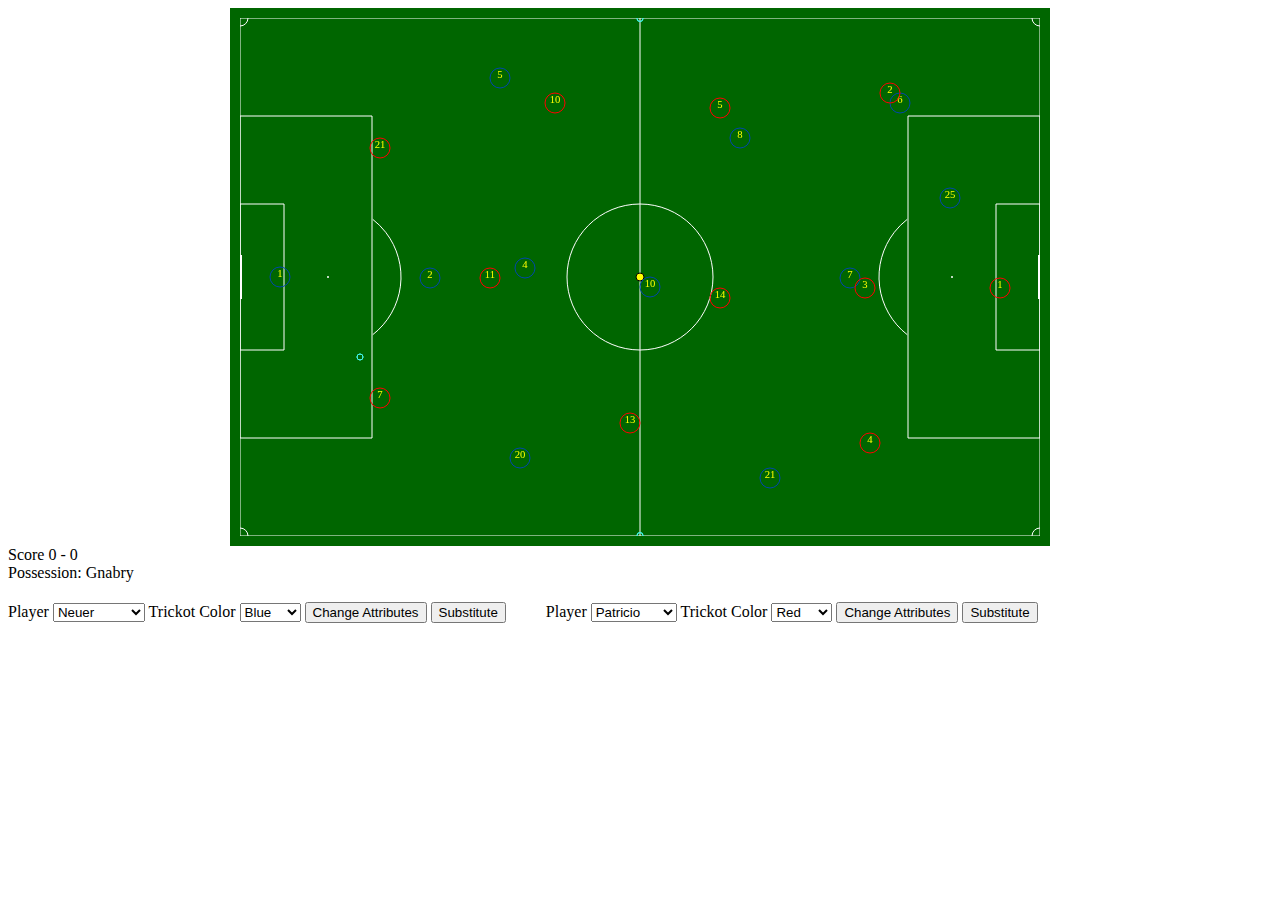
<file: Endabgabe_SoccerSimulator/index.html>
<!DOCTYPE html>
<html lang="en">
<head>
    <link rel="stylesheet" href="mystyle.css">
    <meta charset="UTF-8">
    <meta http-equiv="X-UA-Compatible" content="IE=edge">
    <meta name="viewport" content="width=device-width, initial-scale=1.0">
    <title>Jogi's Soccer Simulator</title>
</head>
<body>
   <div id="everything"> 
    <canvas id="pitch" width="800" height="518">
    </canvas>
    <div id="scoreboard">
        <text id="score">Score</text>
        <text id="homeGoals">0</text>
        <text id="dash">-</text>
        <text id="guestGoals">0</text>
        <br>
        <text id="possessionPlayer">Possession: </text>
        <text id="possession">Gnabry</text>

    </div>
    <div id="teamWrapper">
    <div id="homeTeam">
        <label>Player</label>
        <select id="selectHomePlayer">      
        </select>
            <label>Trickot Color</label>
            <select id="trickotColorH" onchange="changeTrickotH()">
                <option>Blue</option>
                <option>Green</option>
                <option>Purple</option>
                <option>Black</option>
                <option>Red</option>
              </select>
        <button id="changeAttributesH" onclick="changeAttributesH()">Change Attributes</button>
        <button id="subPlayerH" onclick="showHomeSub()">Substitute</button>
    </div>

    <div id="formsH">
        <div>
            <label>Speed Min</label>
            <input type="number" id="speedMinH">
          </div>
          <div>
              <label>Speed Max</label>
            <input type="number" id="speedMaxH" >
          </div>
        <div>
            <label>Accuracy Min (0-100)</label>
            <input type="number" id="accuracyMinH">
          </div>
          <div>
            <label>Accuracy Max (0-100)</label>
            <input type="number" id="accuracyMaxH">
          </div>
          <div>
            <button onclick="confirmAttributesH()">Confirm</button>
            <button onclick="cancelAttributesH()">Cancel</button>
        </div>
    </div>
    <div id="subHome">
        <select id="selectHomeSub">    
        </select>
    </div>
    <div id="confirmSubH">
        <button id="confirmSubHbutton" onclick="confirmSubHome()">Confirm</button>
        <button id="cancelSubHbutton" onclick="cancelSubHome()">Cancel</button>
    </div>

    <div id="formsG">
        <div>
            <label>Speed Min</label>
            <input type="number" id="speedMinG">
          </div>
          <div>
            <label>Speed Max</label>
            <input type="number" id="speedMaxG">
          </div>
        <div>
            <label>Accuracy Min (0-100)</label>
            <input type="number" id="accuracyMinG">
          </div>
          <div>
            <label>Accuracy Max (0-100)</label>
            <input type="number" id="accuracyMaxG">
          </div>
          <div>
              <button onclick="confirmAttributesG()">Confirm</button>
              <button onclick="cancelAttributesG()">Cancel</button>
          </div>
    </div>
    <div id="guestTeam">
        <label>Player</label>
        <select id="selectGuestPlayer">    
        </select>
        <label>Trickot Color</label>
        <select id="trickotColorG" onchange="changeTrickotG()">
            <option>Red</option>
            <option>Green</option>
            <option>Purple</option>
            <option>Black</option>
            <option>Blue</option>
          </select>
        <button id="changeAttributesG" onclick="changeAttributesG()">Change Attributes</button>
        <button id="subPlayerG" onclick="showGuestSub()">Substitute</button>
    </div>
    <div id="subGuest">
        <select id="selectGuestSub">    
        </select>
    </div>
    <div id="confirmSubG">
        <button id="confirmSubGbutton" onclick="confirmSubGuest()">Confirm</button>
        <button id="cancelSubGbutton" onclick="cancelubGuest()">Cancel</button>
    </div>
    </div>
</div>
    <span id="debug"></span>
    <script src="canvas.js"></script>
</body>
</html>
</file>
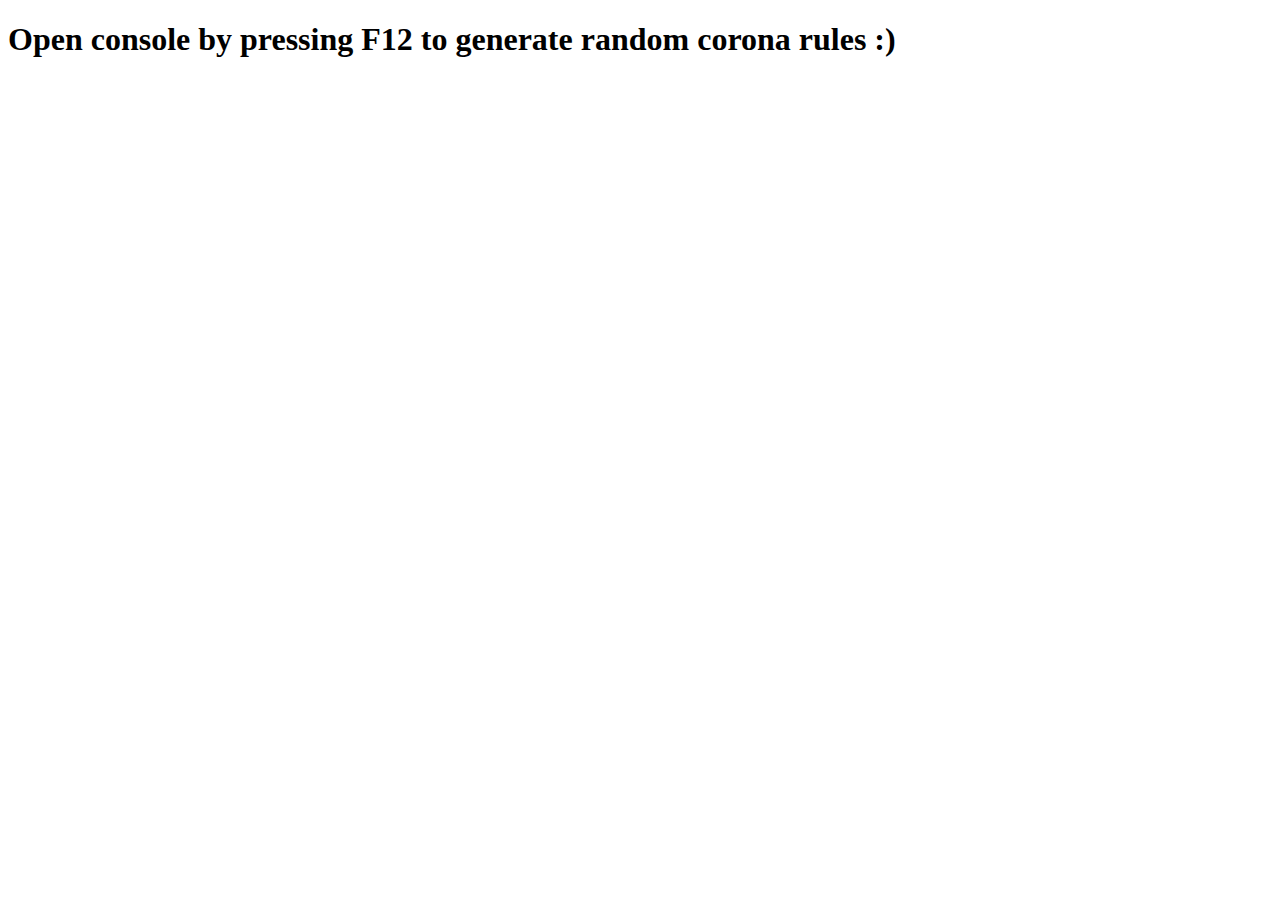
<file: L01.1_Zufallsgedicht/Zufallsgedicht.html>
<!DOCTYPE html>
<html lang="en">
<head>
    <meta charset="UTF-8">
    <meta http-equiv="X-UA-Compatible" content="IE=edge">
    <meta name="viewport" content="width=device-width, initial-scale=1.0">
    <script src="script.js"></script>

    <title>Random covid rules generator</title>
</head>
<body>
 <h1>Open console by pressing F12 to generate random corona rules :)</h1>   
</body>
</html>
</file>
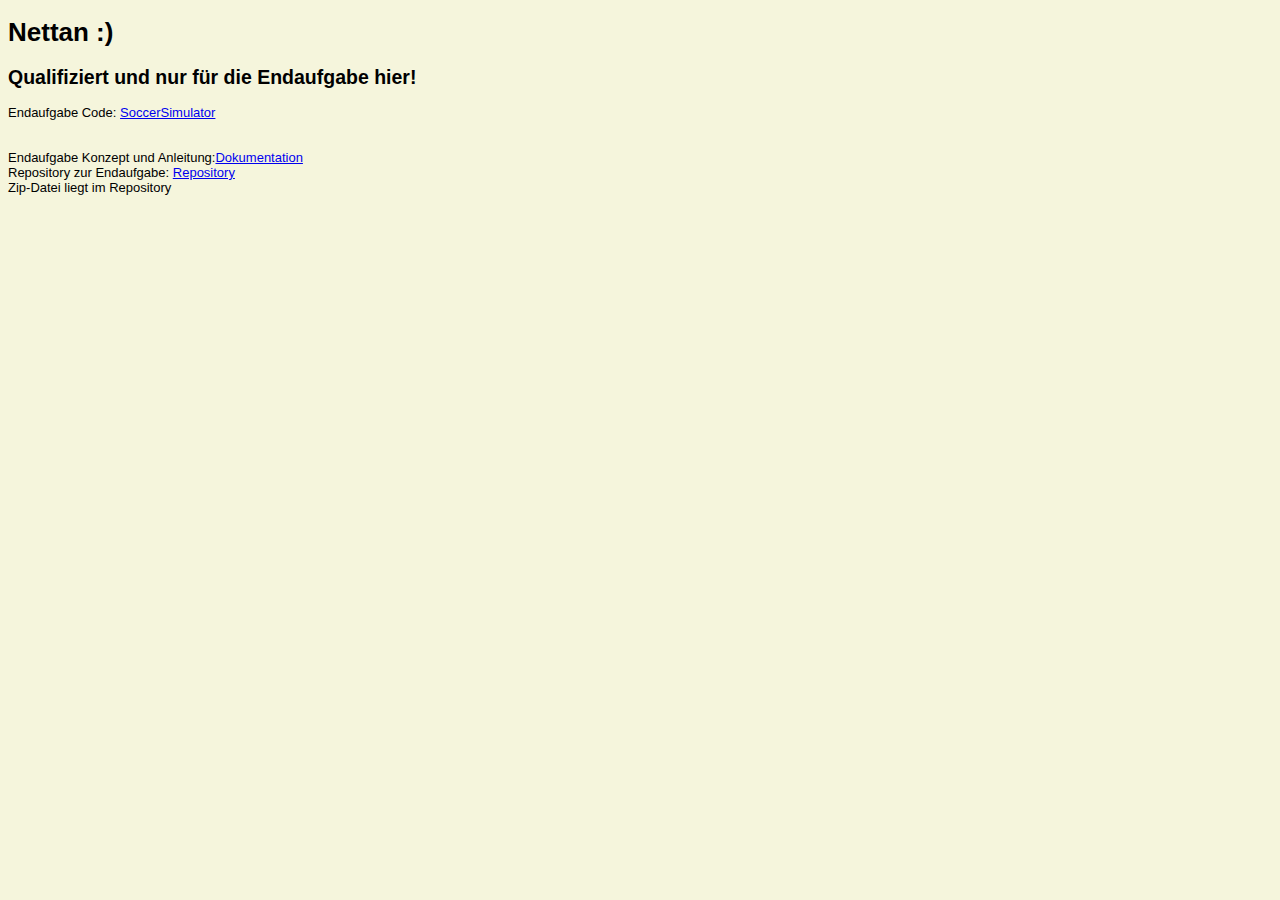
<file: Steckbrief/steckbrief.htm>
<!DOCTYPE html>
<html>
<head>
<meta charset="utf-8" />

<link rel="stylesheet" href="https://cdnjs.cloudflare.com/ajax/libs/font-awesome/4.7.0/css/font-awesome.min.css">
<title>Steckbrief</title>
<style>
body {
	font-family: arial;
	font-size: small;
	background-color: beige;	
}

.fa{
	font-size: 70px;
}
</style>

</head>
<body>
	
	<h1>Nettan :)</h1> 
	<h2>Qualifiziert und nur für die Endaufgabe hier!</h2>
	Endaufgabe Code: <a href="https://annettewdm.github.io/EIA2.2-SoSe21/Endabgabe_SoccerSimulator/index.html" target="_blank">SoccerSimulator</a>
	<br>
	<br>
	<br>		
	Endaufgabe Konzept und Anleitung:<a href="https://annettewdm.github.io/EIA2.2-SoSe21/Endabgabe_SoccerSimulator/Abschlussarbeit_EIA_Dokumentation_SS21.pdf" target="_blank">Dokumentation</a>
	<br>
	Repository zur Endaufgabe: <a href="https://github.com/AnnetteWdm/EIA2.2-SoSe21/tree/master/Endabgabe_SoccerSimulator" target="-blank">Repository</a>
	<br>
	Zip-Datei liegt im Repository

	 

	
</body>
</html>
</file>
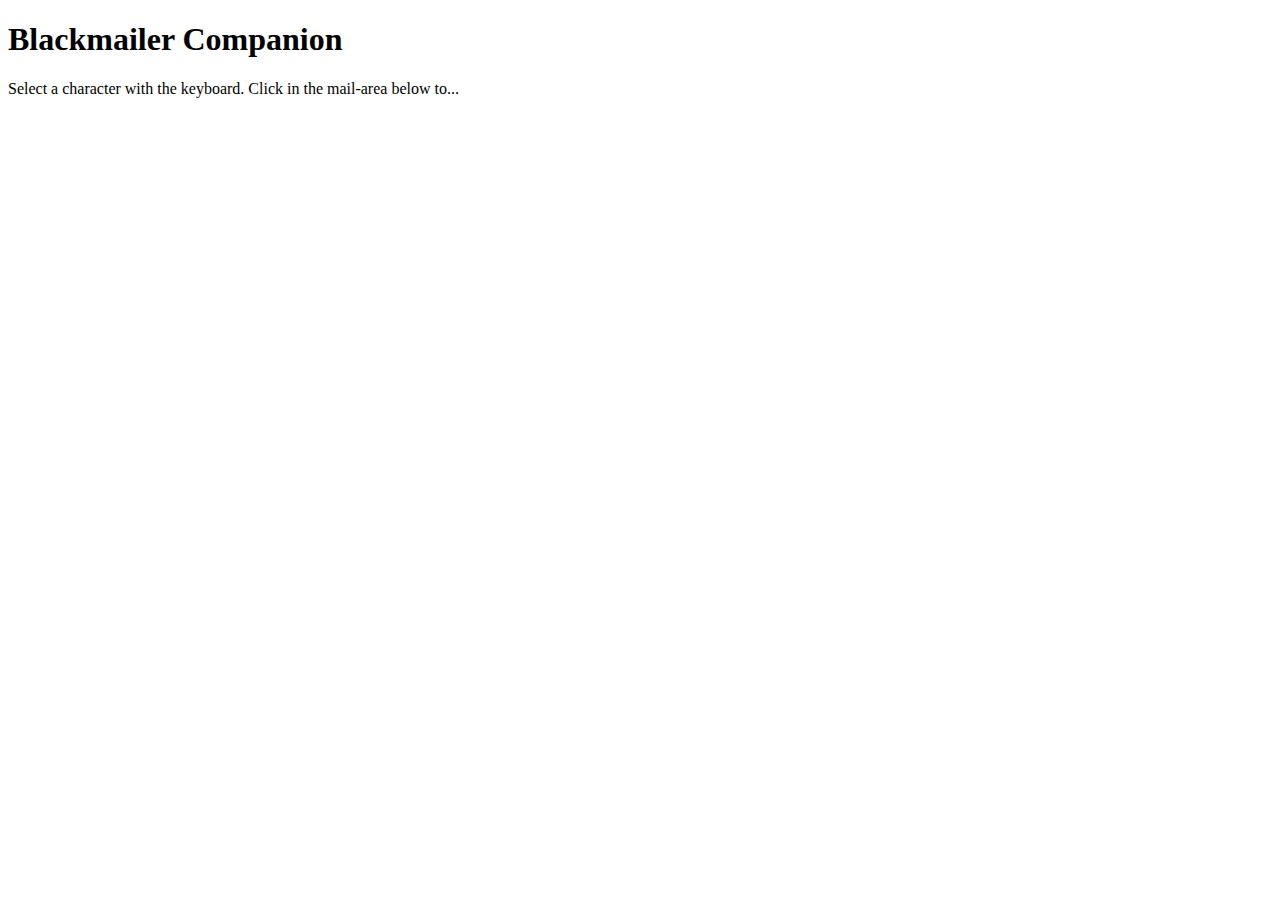
<file: Lektionsaufgaben/L02/blackmailer.html>
<!DOCTYPE html>
<html lang="en">
<head>
    <meta charset="UTF-8">
    <meta http-equiv="X-UA-Compatible" content="IE=edge">
    <meta name="viewport" content="width=device-width, initial-scale=1.0">
    <script src="blackmailerScript.ts"></script>
    <title>Blackmailer Companion</title>
</head>
<body>
    <h1>Blackmailer Companion</h1>
    <p>Select a character with the keyboard. Click in the mail-area below to...</p>
    <div id="mail"></div>
</body>
</html>
</file>
<file: Endabgabe_SoccerSimulator/mystyle.css>
#pitch {
    border: solid 10px #060;
    padding-left: 0;
    padding-right: 0;
    margin-left: auto;
    margin-right: auto;
    display: block;
  }  

  .playerButton{
    margin-bottom: 15px;
  }

#teamWrapper{
  display: flex;
}

#formsH{
  margin-right: 20 px;
}

#formsG{
  margin-right: 20px;
}
  
#homeTeam{
  margin-right: 20px;
}

#guestTeam{
  margin-right: 20px;
}

#scoreboard{
  position: center;
  margin-bottom: 20px;
}

#subHome{
  margin-right: 20px;
}

#cancelSubHbutton{
  margin-right: 20px;
}
</file>
